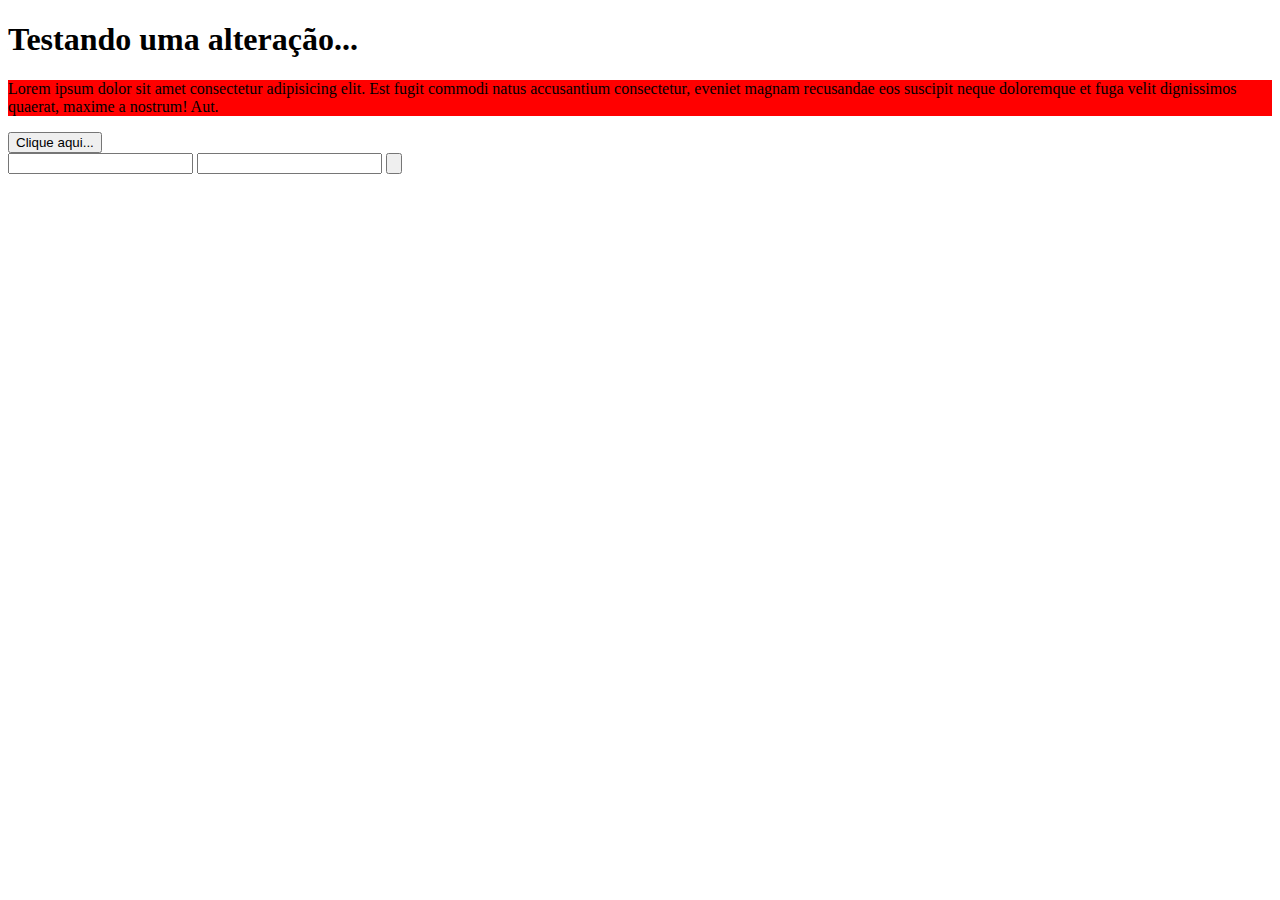
<file: overview/index.html>
<!DOCTYPE html>
<html lang="pt-br">
<head>
    <meta charset="UTF-8">
    <meta http-equiv="X-UA-Compatible" content="IE=edge">
    <meta name="viewport" content="width=device-width, initial-scale=1.0">
    <title>Primeira página de back-end avançado</title>

    <script src="js/index.js" defer></script>

</head>
<body>
    <h1 id="title" class="text">Meu título</h1>
    <p class="text">Lorem ipsum dolor sit amet consectetur adipisicing elit. Est fugit commodi natus accusantium consectetur, eveniet magnam recusandae eos suscipit neque doloremque et fuga velit dignissimos quaerat, maxime a nostrum! Aut.</p>
    <p class="text">Corporis hic debitis praesentium repellat excepturi odit, minima aperiam recusandae natus laudantium sint expedita itaque soluta eveniet perferendis autem aliquam delectus sapiente.</p>
    <button id="btn">Clique aqui...</button>

    <form action="" name="form">
        <input type="number" name="n1" id="">
        <input type="number" name="n1" id="">
        <input type="button" onclick="calculator()">
    </form>

    <ul id="nomes"></ul>

</body>
</html>
</file>
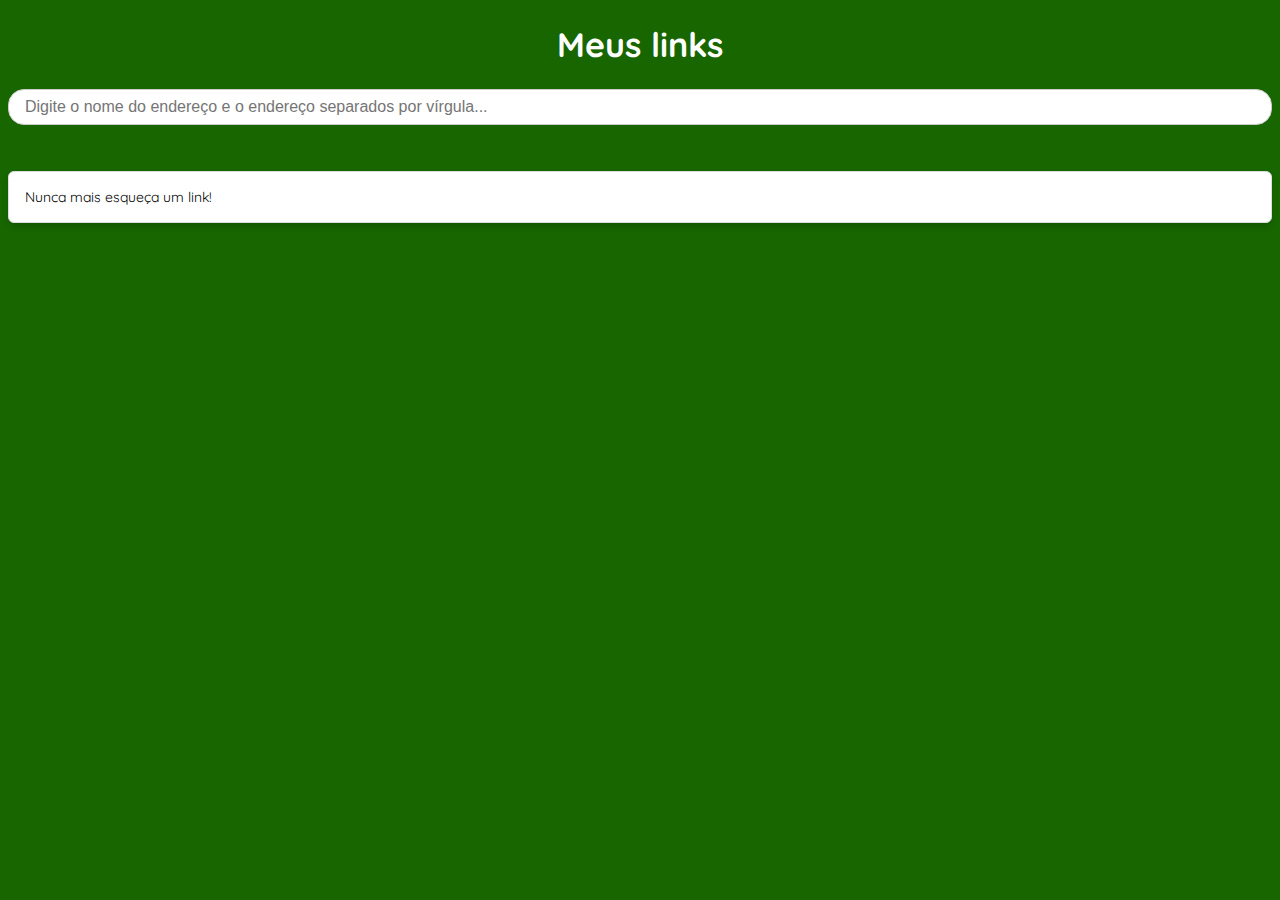
<file: project-favorites/public/index.html>
<!DOCTYPE html>
<html lang="en">
<head>
    <meta charset="UTF-8">
    <meta name="viewport" content="width=device-width, initial-scale=1.0">
    <title>Document</title>

    <!-- ligando no documento de estilo -->
    <link rel="stylesheet" href="style.css">
    <!-- ligando no documento em JavaScript -->
    <script src="scripts.js" defer></script>
    
</head>
<body>
    
    <h1>Meus links</h1>

    <form action="">
        <input type="text" name="" id="" placeholder="Digite o nome do endereço e o endereço separados por vírgula...">
    </form>

    <ul>
        <li>Nunca mais esqueça um link!</li>
    </ul>

</body>
</html>
</file>
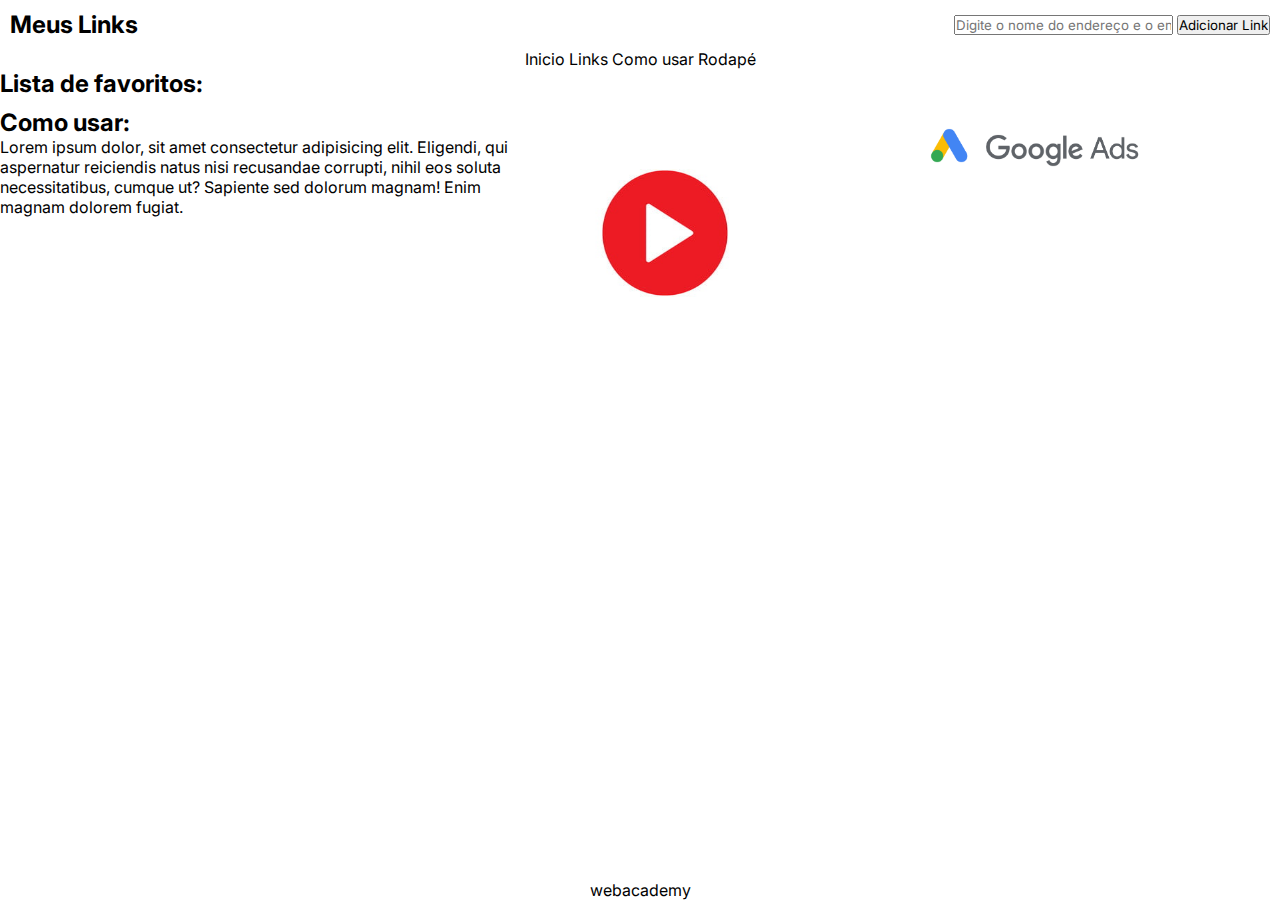
<file: students/anderson-assuncao/project-favorites/public/index.html>
<!DOCTYPE html>
<html lang="pt-br">
  <head>
    <link
      rel="stylesheet"
      href="https://cdnjs.cloudflare.com/ajax/libs/font-awesome/6.4.0/css/all.min.css"
      integrity="sha512-iecdLmaskl7CVkqkXNQ/ZH/XLlvWZOJyj7Yy7tcenmpD1ypASozpmT/E0iPtmFIB46ZmdtAc9eNBvH0H/ZpiBw=="
      crossorigin="anonymous"
      referrerpolicy="no-referrer"
    />
    <link rel="preconnect" href="https://fonts.googleapis.com" />
    <link rel="preconnect" href="https://fonts.gstatic.com" crossorigin />
    <link
      href="https://fonts.googleapis.com/css2?family=Inter&display=swap"
      rel="stylesheet"
    />
    <meta charset="UTF-8" />
    <meta http-equiv="X-UA-Compatible" content="IE=edge" />
    <meta name="viewport" content="width=device-width, initial-scale=1.0" />
    <link rel="stylesheet" href="style.css" />
    <script src="script.js" defer></script>
    <title>Meus Links</title>
  </head>

  <body>
    <header>
      <div class="logo">
        <h2>Meus Links</h2>
      </div>
      <form action="">
        <input
          type="text"
          id="inputName"
          placeholder="Digite o nome do endereço e o endereço separados por vírgula..."
        />
        <button type="input" id="inputButton">Adicionar Link</button>
      </form>
    </header>

    <nav>
      <a href="#"
        ><i
          id="hamburguer"
          onclick="showMenu()"
          class="fa-solid fa-bars fa-shake"
          style="color: #000"
        ></i
      ></a>
      <div id="navbar" class="nav-responsive">
        <ul id="nav-ul">
          <li><a href="#">Inicio</a></li>
          <li><a href="#list-favorites">Links</a></li>
          <li><a href="#howtouse">Como usar</a></li>
          <li><a href="#footer">Rodapé</a></li>
        </ul>
      </div>
    </nav>

    <main>
      <div class="container-links">
        <h2>Lista de favoritos:</h2>

        <ul id="list-favorites"></ul>
      </div>

      <div class="container-others">

        <div class="text-content" id="howtouse">
          <section>
            <h2>Como usar:</h2>
            <p>
              Lorem ipsum dolor, sit amet consectetur adipisicing elit. Eligendi,
              qui aspernatur reiciendis natus nisi recusandae corrupti, nihil eos
              soluta necessitatibus, cumque ut? Sapiente sed dolorum magnam! Enim
              magnam dolorem fugiat.
            </p>
          </section>
        </div>
       
        <div class="midia-content">
          <div class="video">

            <img src="./assets/video.jpg" alt="">

          </div>
          <div class="ads">

            <img src="./assets/ads.png" alt="">

          </div>
        </div>
       
      </div>
    </main>

    <footer>
      <span>webacademy</span>
    </footer>
  </body>
</html>
</file>
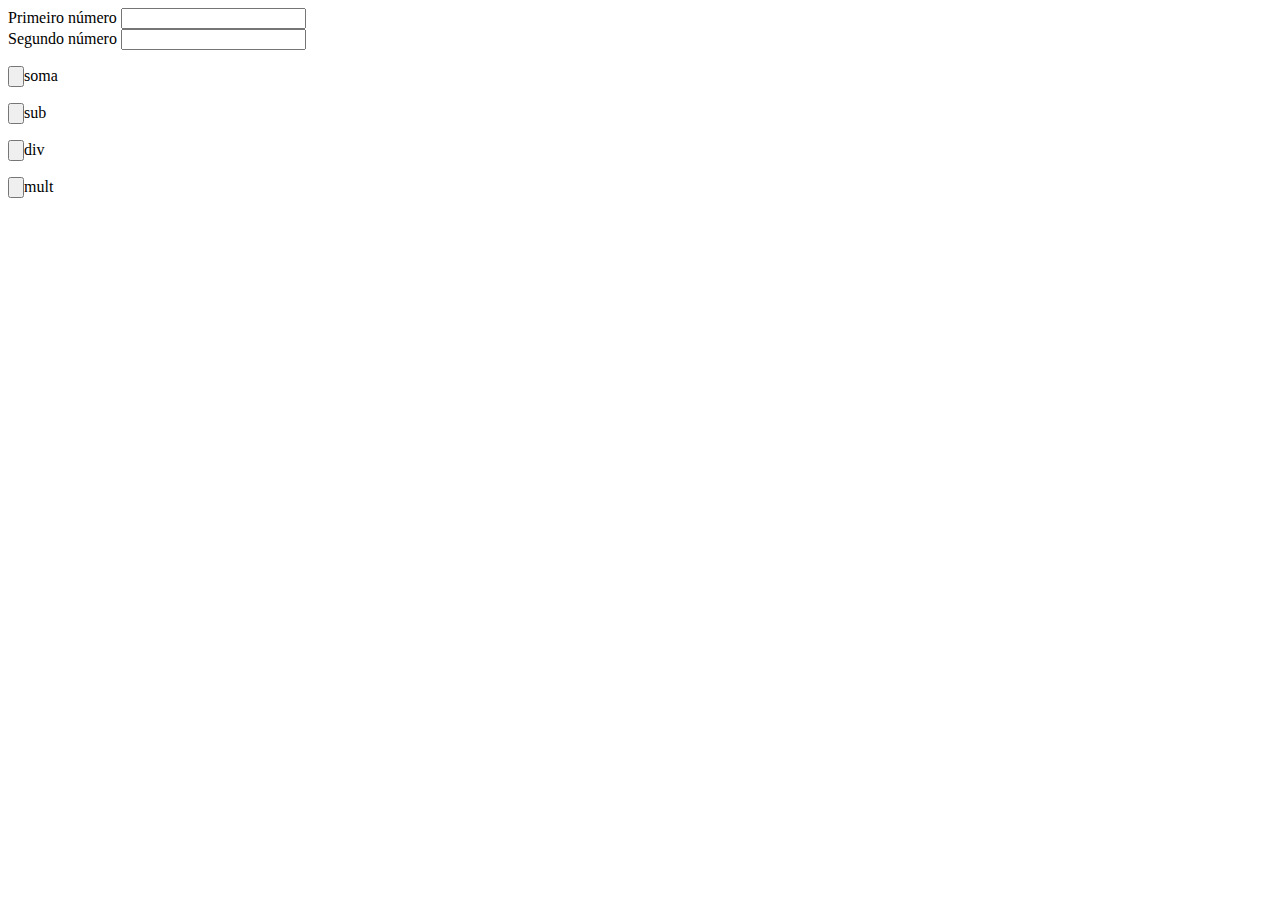
<file: students/kalebe/Basic-module/1 - calculadora/index.html>
<!DOCTYPE html>
<html>
    <head>
        <meta charset="utf-8">
        <title>Calculadora do kalebe</title>
        <script src="script.js" defer></script>
    </head>
    <body>
        
        <div class="the-form">
            <form action="#">
                <label for="first-number">Primeiro número</label>
                <input type="number" id="first-number" name="first-number"> <br>
                <label for="second-number" >Segundo número</label>
                <input type="number" name="second-number" id="second-number"> <br>
                <p><input type="button" name="soma" id="soma" class="t">soma </p>
                <p><input type="button" name="sub" id="sub" class="t">sub </p>
                <p><input type="button" name="divi" id="divi" class="t">div </p>
                <p><input type="button" name="mult" id="mult" class="t" >mult </p>
            </form>
            <p id="resultado"></p>
        </div>

    </body>
</html>
</file>
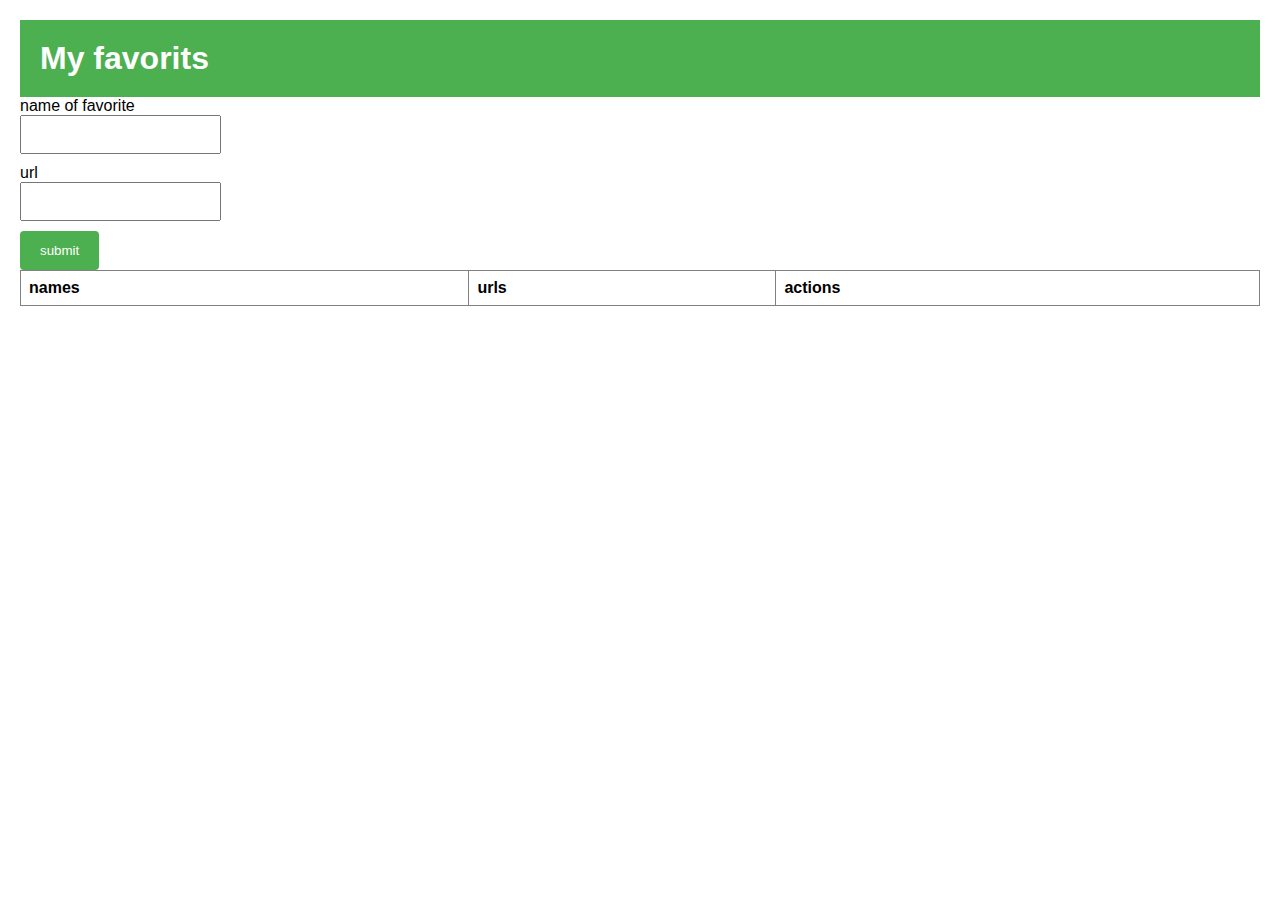
<file: students/kalebe/project-favorites/Project-favorites-NOSQL version/frontend/index.html>
<!DOCTYPE html>
<html lang="en">
<head>
    <meta charset="UTF-8">
    <meta name="viewport" content="width=device-width, initial-scale=1.0">
    <title>Favorits</title>
    <link rel="stylesheet" href="style.css">
    <script src="script.js" defer></script>
</head>
<body>
    <div class="title-of-page">
        <h1>My favorits</h1>
    </div>
    <div>
        <form action="" class="form-class">
            <label for="name" class="label-nameFavorits">name of favorite</label>
            <input type="text" name="name" class="input names-favorits">
            <label for="url" class="label-urlfavorits">url</label>
            <input type="text" name="url" class="input url-favorits">
            <button type="submit" class="button-submit">submit</button>
        </form>
    </div>
    <div>
        <table border="1" class="table-name-url">
            <thead>
                <tr>
                    <th>names</th>
                    <th>urls</th>
                    <th>actions</th>
                </tr>
            </thead>
            

        </table>
    </div>
   
</body>
</html>
</file>
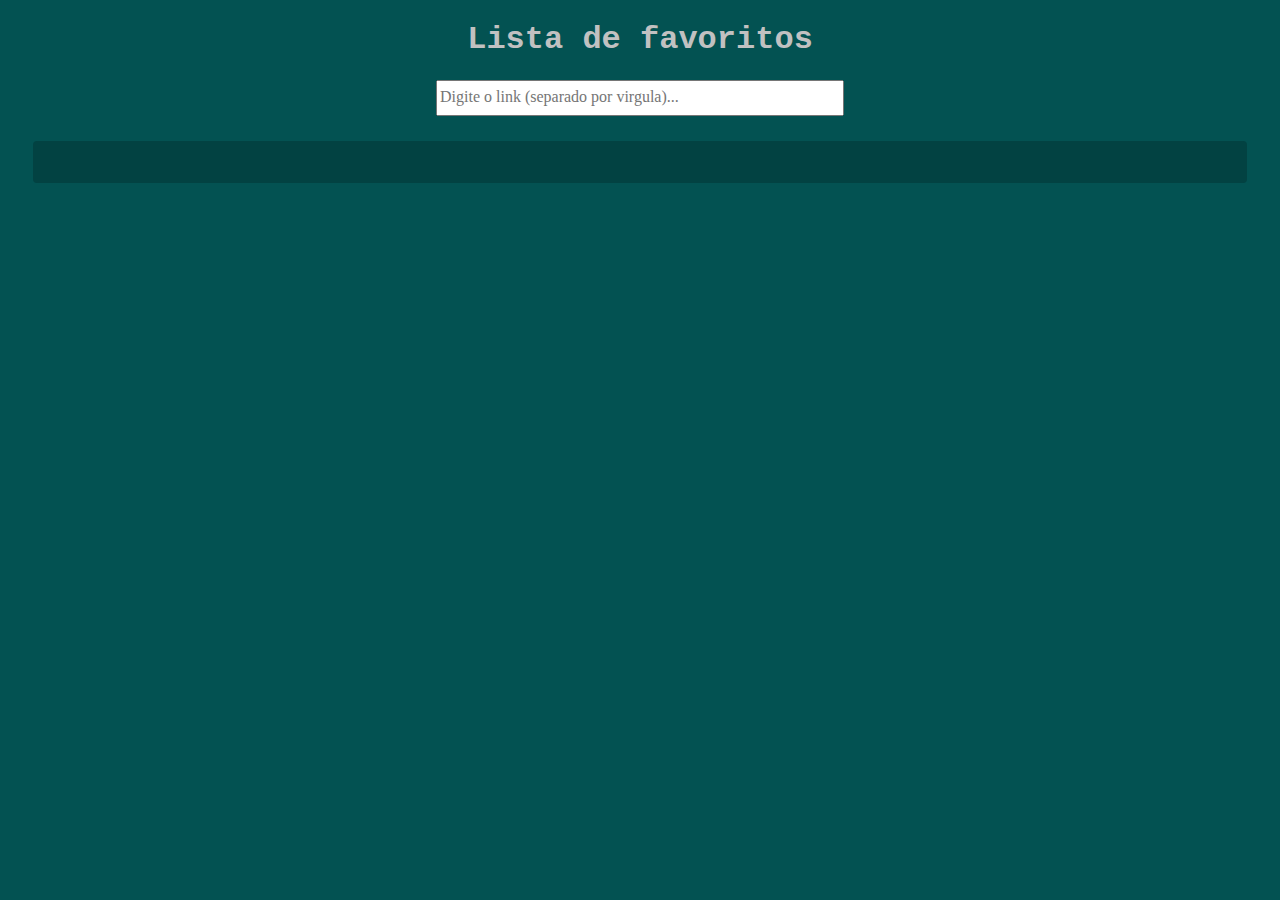
<file: students/kalebe/project-favorites/Project-favorites-JSON version/frontend/public/index.html>
<!DOCTYPE html>
<html lang="en">
  <head>
    <meta charset="UTF-8" />
    <meta name="viewport" content="width=device-width, initial-scale=1.0" />
    <title>Project favorites</title>

    <!-- Ligando css-->
    <link rel="stylesheet" href="css/style.css" />

    <!-- Ligando script-->
    <script src="js/script.js" defer></script>
  </head>
  <body>
    <h1 class="title-list">Lista de favoritos</h1>
    <div>
      <form action="#" class="form">
        <input
          type="text"
          id="input"
          name="input"
          class="input"
          placeholder="Digite o link (separado por virgula)..."
        />
      </form>

      <ul class="lista">
        <br />
      </ul>
    </div>
  </body>
</html>
</file>
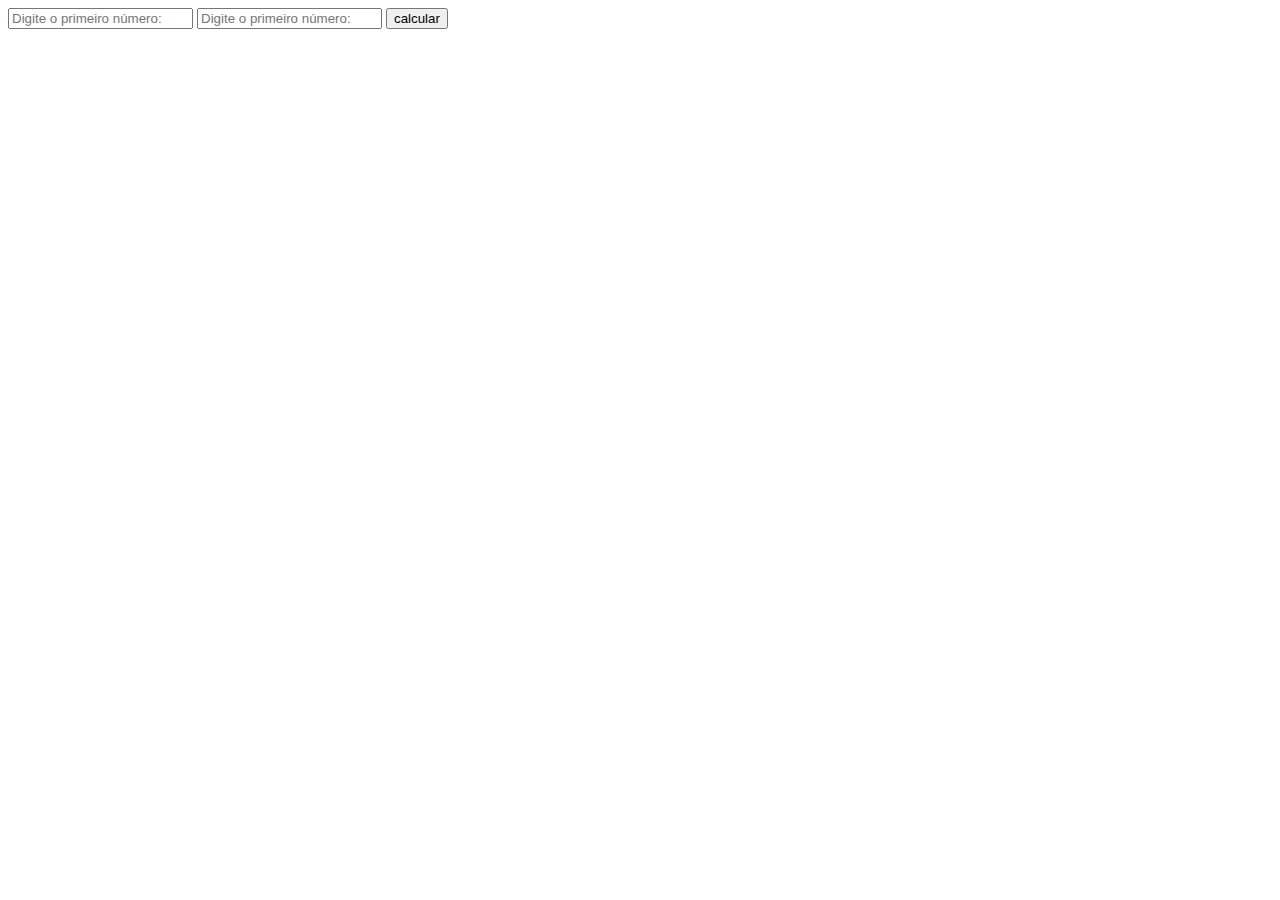
<file: challengers/desafio2.html>
<!DOCTYPE html>
<html lang="en">
<head>
    <meta charset="UTF-8">
    <meta name="viewport" content="width=device-width, initial-scale=1.0">
    <script src="desafio2.js"></script>
    <title>Calculator</title>
</head>
<body>
    
    <form action="" id="calculator">
        <input type="number" name="number1" id="n1" placeholder="Digite o primeiro número: ">
        <input type="number" name="number2" id="n2" placeholder="Digite o primeiro número: ">
        <input type="button" value="calcular" onclick="calcular()">
    </form>

    <div id="resultado">

    </div>
</body>
</html>
</file>
<file: project-favorites/public/style.css>
@import url('https://fonts.googleapis.com/css2?family=Quicksand:wght@300;600&display=swap');

* {
  box-sizing: border-box;
}

html {
  font-size: 62.5%;
}

body {
  font-family: 'Quicksand', sans-serif;
  
  background: #176600;
}

.container {
  width: 80%;
  max-width: 400px;
  
  margin: auto;
}

h1 {
  text-align:center;
  color: white;
  
  font-size: 3.4rem;
}

input {
  width: 100%;
  
  padding: 8px 16px;
  margin-bottom: 32px;
  
  border-radius: 16px;
  border: 1px solid #ccc;
  
  outline: none;
  
  font-size: 1.6rem;
  font-weight:300;
}

ul {
  background: white;
  
  box-shadow: 0px 4px 8px -2px #00000033;
  border-radius: 6px;
  border: 1px solid #ddd;
  
  padding: 16px;
  
  font-size: 1.4rem;
  
}

li {
  list-style: none;
  
  display:flex;
  align-items: center;
  justify-content: space-between;
  
  border-bottom: 1px solid #ddd;
}


a {
  display: block;
  
  color: #333;
  text-decoration: none;  
  
  padding: 16px 0;
  font-size: 1.8rem;
  
}

a:hover {
  font-weight: bold;
}

li:first-child,
li:last-child {
  border: none;
}

li span {
  cursor:pointer;
}
</file>
<file: students/anderson-assuncao/project-favorites/public/style.css>
* {
    margin: 0;
    padding: 0;
    font-family: 'Inter', sans-serif;
}

body {

    display: flex;
    flex-direction: column;
    flex-wrap: nowrap;
    justify-content: flex-start;
}

header {
    text-align: center;
    padding: 10px;

}

li button {
    float: right;
    border: none;
    background: none;
}

.nav-responsive {
    text-align: center;
    display: none;
}

#nav-ul a {
    text-decoration: none;
    color: #000;
    cursor: pointer;
}

main ul {
    display: flex;
    flex-direction: column;
    padding: 5px 0px 5px 0px;
}

.container-links {
    min-height: fit-content;
    list-style-type: none;
}

.container-links a {
    text-decoration: none;
    color: #000;
}

.video, .ads {
    display: none;
}


footer {
    bottom: 0;
    position: absolute;
    width: 100%;
    text-align: center;
}

/* tablet css */
@media (min-width: 768px) {
    
    header {
        display: flex;
        flex-direction: row;
        align-items: center;
        justify-content: space-between;
    }

    #hamburguer {
        display: none;
    }

    .nav-responsive {
        display: block;
    }

    .nav-responsive li {
        display: inline;
    }

    .nav-responsive a {
        text-decoration: none;
        color: #000;
    }

    .ads, .video {
        display: inline;
    }

    .container-others {
        display: flex;
        flex-wrap: nowrap;
        max-width: 100vw;
    }

    .text-content {
        min-width: 30vw;
        max-width: 45vw;
    }

    .video img {
        max-width: 250px;
        max-height: 250px;
    }

    .ads img {
        max-width: 250px;
        max-height: 250px;
    }

    .midia-content {
        display: flex;
        flex-direction: column;
        width: 100%;
        align-items: center;
        justify-content: center;
    }
    
}

@media (min-width: 1024px) {

    * {
        overflow: hidden;
    }

    .text-content {
        max-width: 60vh;
    }

    .container-others {
        display: flex;
        flex-direction: row;
        flex-wrap:  nowrap;
    }

    .midia-content {
        width: 100%;
        align-items: center;
        display: flex;
        flex-direction: row;
        justify-content: space-around;
    }
    
    .ads, .video {
        width: 500px;
        height: 250px;
        align-items: center;
        justify-content: center;
    }
    
}
</file>
<file: students/kalebe/project-favorites/Project-favorites-NOSQL version/frontend/style.css>
body {
    font-family: Arial, sans-serif;
    margin: 20px;
    padding: 10;
  }
  
  h1, h2, h3, h4, h5, h6 {
    margin: 0;
  }
  
  .container {
    max-width: 800px;
    margin: 0 auto;
  }
  
  .title-of-page {
    background-color: #4CAF50;
    color: white;
    padding: 20px;
  }
  
  .label-nameFavorits, .label-urlfavorits {
    display: f;
    margin-top: 20px;
  }
  
  .input {
    display: block;
    padding: 10px;
    margin-bottom: 10px;
    justify-content: center;
  }
  
  button[type="submit"] {
    background-color: #4CAF50;
    color: white;
    padding: 12px 20px;
    border: none;
    border-radius: 4px;
  }
  
  table {
      border-collapse: collapse;
      width:100%;
  }
  
  th, td {
      text-align:left;
      padding:8px
  }
  
  tr:nth-child(even) {background-color:#f2f2f2}
</file>
<file: students/kalebe/project-favorites/Project-favorites-JSON version/frontend/public/css/style.css>
body{
    
    font-family: 'Fira Code', 'Courier New', Courier, monospace;
    background-color: #035252;
    color: #000000;
}

h1{
    color: #c1c1c1
}
.form  {
    display: flex;
    /* size: 2em; */
    margin: 0 auto;
    justify-content: center;
    border-radius: 4px;
    
  }
.title-list{
    display: flex;
    justify-content: center;
    font-family: 'Fira Code', 'Courier New', Courier, monospace;
}

.lista{
    list-style-type: none;
    display: block;
    /* size: 2em; */
    justify-content:center;
    margin: 2%;  
    background-color: #024242;
    background-size: contain;
    color: #c1c1c1;
    padding: 12px;
    border-radius: 4px;
}

li{
    margin: 16px;
}

input[type="text"] {
    height: 30px;
    width: 400px;
}

input::placeholder {
    font-family: 'Fira Code';
    font-size: medium;
}
</file>
